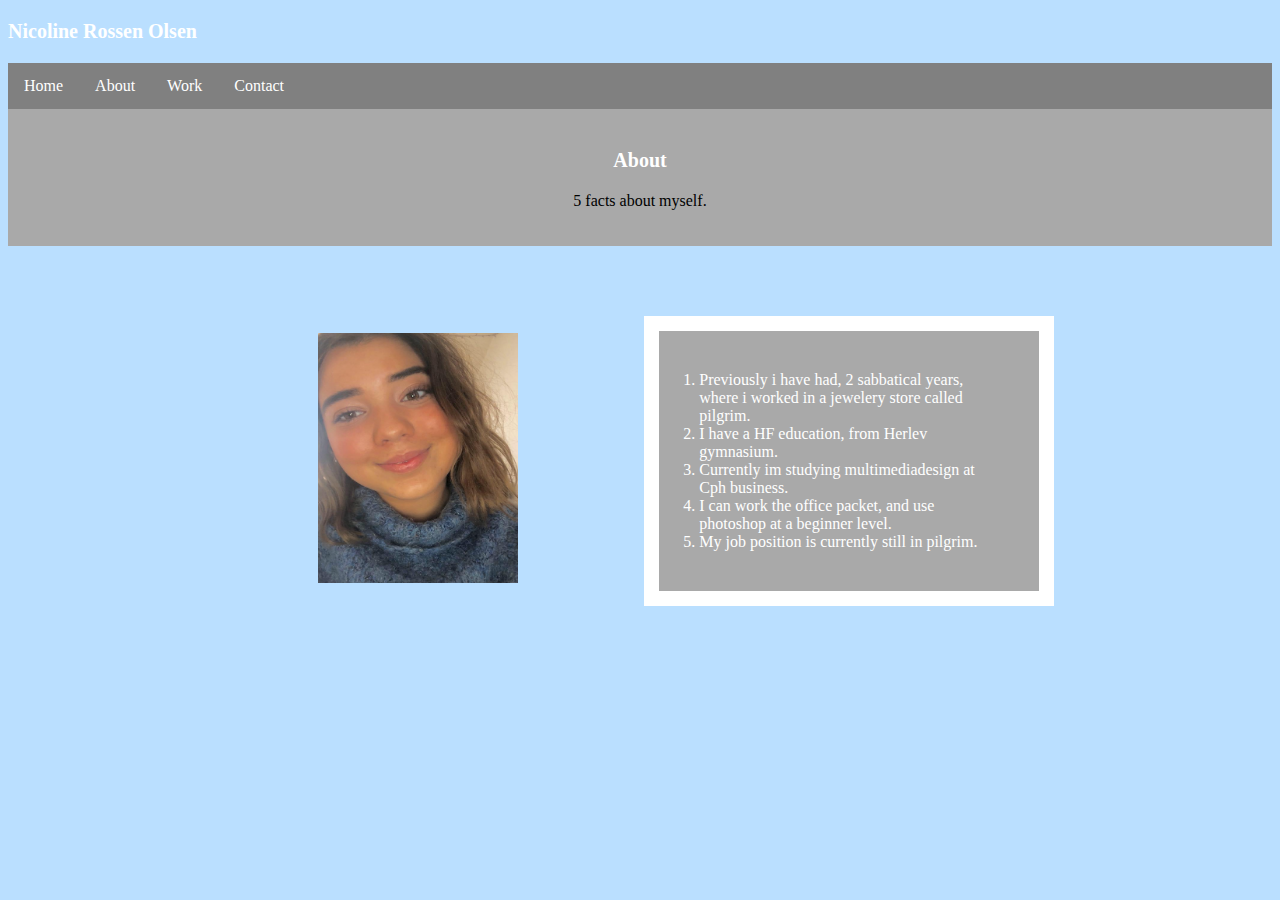
<file: Portfolio/about.html>
<!DOCTYPE html>
<html lang="en">
<head>
  <meta charset="UTF-8">
  <meta name="viewport" content="width=device-width, initial-scale=1.0">
  <meta http-equiv="X-UA-Compatible" content="ie=edge">
  <title>About</title>
  <link rel="stylesheet" href="about.css">
</head>
<body>
  <header>
    <h1>Nicoline Rossen Olsen</h1>
  </header>

  <!-- navigations bar -->
  <nav>
  <ul class="topnav">
    <li><a href="index.html">Home</a></li>
    <li><a href="about.html">About</a></li>
    <li><a href="værker.html">Work</a></li>
    <li><a href="contact.html">Contact</a></li>
  </ul>
  </nav>
  <!-- navigationsbar slut -->
  <div class="header">
  <h1>About</h1>
  <p>5 facts about myself.</p>
</div>

  <!-- column -->

  <div class="column1">
    <ol class="facts">
    <li>Previously i have had, 2 sabbatical years, where i worked in a jewelery store called pilgrim.</li>
    <li>I have a HF education, from Herlev gymnasium.</li>
    <li>Currently im studying multimediadesign at Cph business.</li>
    <li>I can work the office packet, and use photoshop at a beginner level.</li>
    <li>My job position is currently still in pilgrim.</li>
    </ol>

  </div>
  <div class="column2">
    <img src="me.png" alt="A picture of me">

  </div>







</body>
</html>
</file>
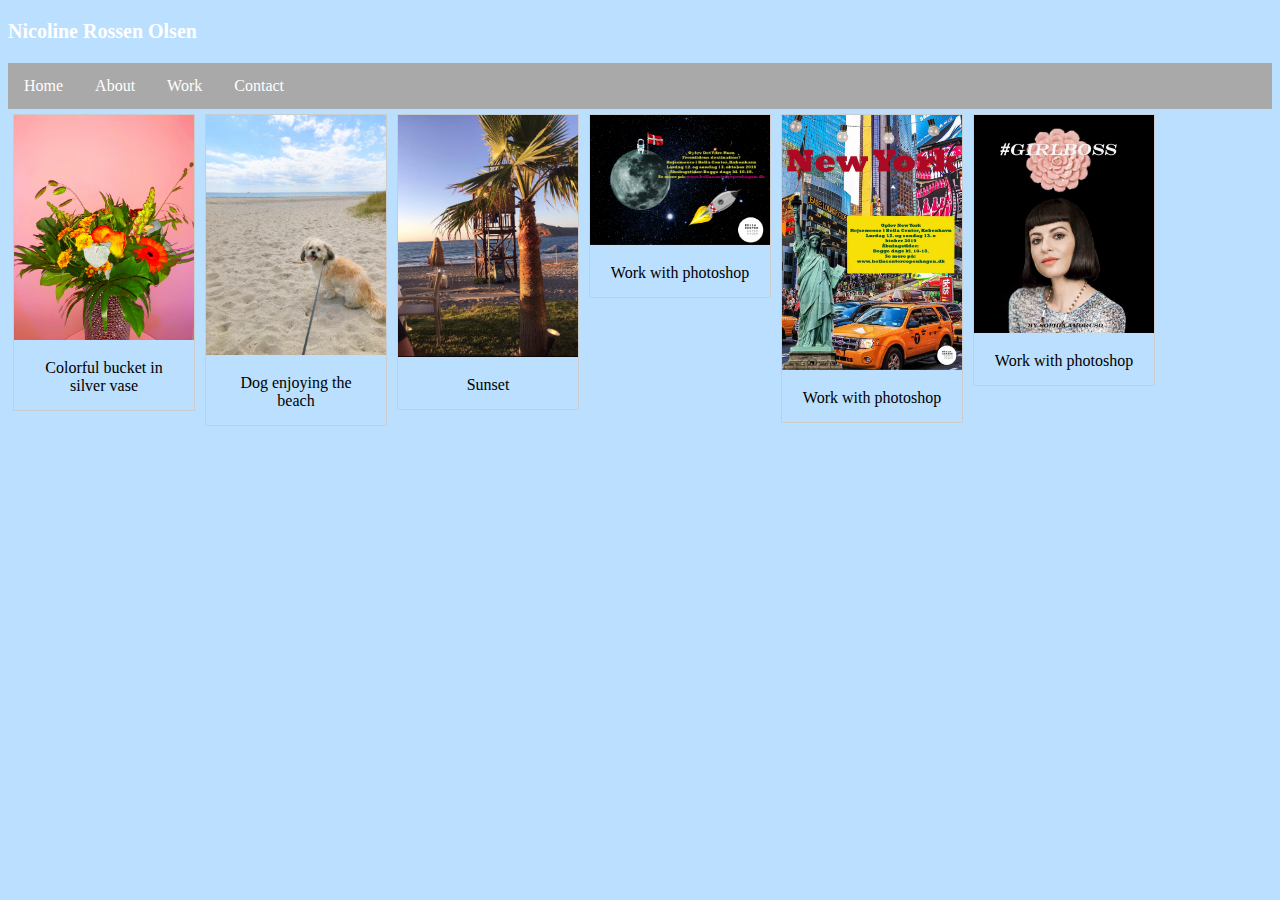
<file: Portfolio/værker.html>
<!DOCTYPE html>
<html lang="en">
<head>
  <meta charset="UTF-8">
  <meta name="viewport" content="width=device-width, initial-scale=1.0">
  <meta http-equiv="X-UA-Compatible" content="ie=edge">
  <title>Work</title>
  <link rel="stylesheet" href="værker.css">
</head>
<body>
  <h1>Nicoline Rossen Olsen</h1>
  <!-- navigations bar -->
  <nav>
  <ul class="topnav">
    <li><a href="index.html">Home</a></li>
    <li><a href="about.html">About</a></li>
    <li><a href="værker.html">Work</a></li>
    <li><a href="contact.html">Contact</a></li>
  </ul>
  </nav>
  <!-- navigationsbar slut -->

  <!-- billede galleri -->
  <style>
div.gallery {
  margin: 5px;
  border: 1px solid #ccc;
  float: left;
  width: 180px;
}

div.gallery:hover {
  border: 1px solid #777;
}

div.gallery img {
  width: 100%;
  height: auto;
}

div.desc {
  padding: 15px;
  text-align: center;
}
</style>
</head>
<body>

<div class="gallery">
  <a target="_blank" href="blomst.png">
    <img src="blomst.png" alt="blomst" width="600" height="400">
  </a>
  <div class="desc">Colorful bucket in silver vase</div>
</div>

<div class="gallery">
  <a target="_blank" href="elvis.png">
    <img src="elvis.png" alt="elvis" width="600" height="400">
  </a>
  <div class="desc">Dog enjoying the beach</div>
</div>

<div class="gallery">
  <a target="_blank" href="palme.png">
    <img src="palme.png" alt="Sunset" width="600" height="400">
  </a>
  <div class="desc">Sunset</div>
</div>

<div class="gallery">
  <a target="_blank" href="space.png">
    <img src="space.png" alt="space" width="600" height="400">
  </a>
  <div class="desc">Work with photoshop</div>
</div>

<div class="gallery">
  <a target="_blank" href="nyc.png">
    <img src="nyc.png" alt="space" width="600" height="400">
  </a>
  <div class="desc">Work with photoshop</div>
</div>

<div class="gallery">
  <a target="_blank" href="Girlboss.png">
    <img src="Girlboss.png" alt="girlsboss" width="600" height="400">
  </a>
  <div class="desc">Work with photoshop</div>
</div>

</body>
</html>
</file>
<file: Portfolio/about.css>
h1{
  color: white;
  font-size: 20px;
  margin-top: 20px;
  margin-bottom: 20px;
}
body{
  background-color: #BADFFF;
}

.hfacts {
  color: white;
  margin-top: 150px;
  margin-bottom: -50px;
  margin-left: 200px;
   }

ol {
  background-color: darkgrey;
  color: white;
  width: 300px;
  border: 15px solid white;
  padding: 40px;
  margin: 20px;
  position: absolute;
  margin-left: 200px;
  margin-top: 55px;
  page-break-inside: 10px;
}


ul {
  list-style-type: none;
  margin: 0;
  padding: 0;
  overflow: hidden;
  background-color: grey;
}

li {
  float: left;
}

li a {
  display: block;
  color: white;
  text-align: center;
  padding: 14px 16px;
  text-decoration: none;
}

li a:hover {
  background-color: darkgrey;
}

/*eksempel w3/*


/* Style the header */
.header {
  background-color: darkgrey;
  padding: 20px;
  text-align: center;
}



/* Create three equal columns that floats next to each other */
.column1 {
  float: left;
  width: 33.33%;
  padding: 15px;
  margin-left: 33.33%;
}

.column2 {
  float: left;
  width: 33.33%;
  padding: 15px;
   }

   img{
     width: 200px;
     height: 250px;
     margin-left: 70%;
     margin-top: 10%;
   }

/* Clear floats after the columns */
.row:after {
  content: "";
  display: table;
  clear: both;
}

/* Responsive layout - makes the three columns stack on top of each other instead of next to each other */
@media screen and (max-width:600px) {
  .column {
    width: 100%;
</file>
<file: Portfolio/værker.css>
body {
  background-color: #BADFFF;
}

h1{
  color: white;
  font-size: 20px;
  margin-top: 20px;
  margin-bottom: 20px;
   }

   ul {
     list-style-type: none;
     margin: 0;
     padding: 0;
     overflow: hidden;
     background-color: darkgrey;
   }

   li {
     float: left;
   }

   li a {
     display: block;
     color: white;
     text-align: center;
     padding: 14px 16px;
     text-decoration: none;
   }

   li a:hover {
     background-color: grey;
   }
</file>
